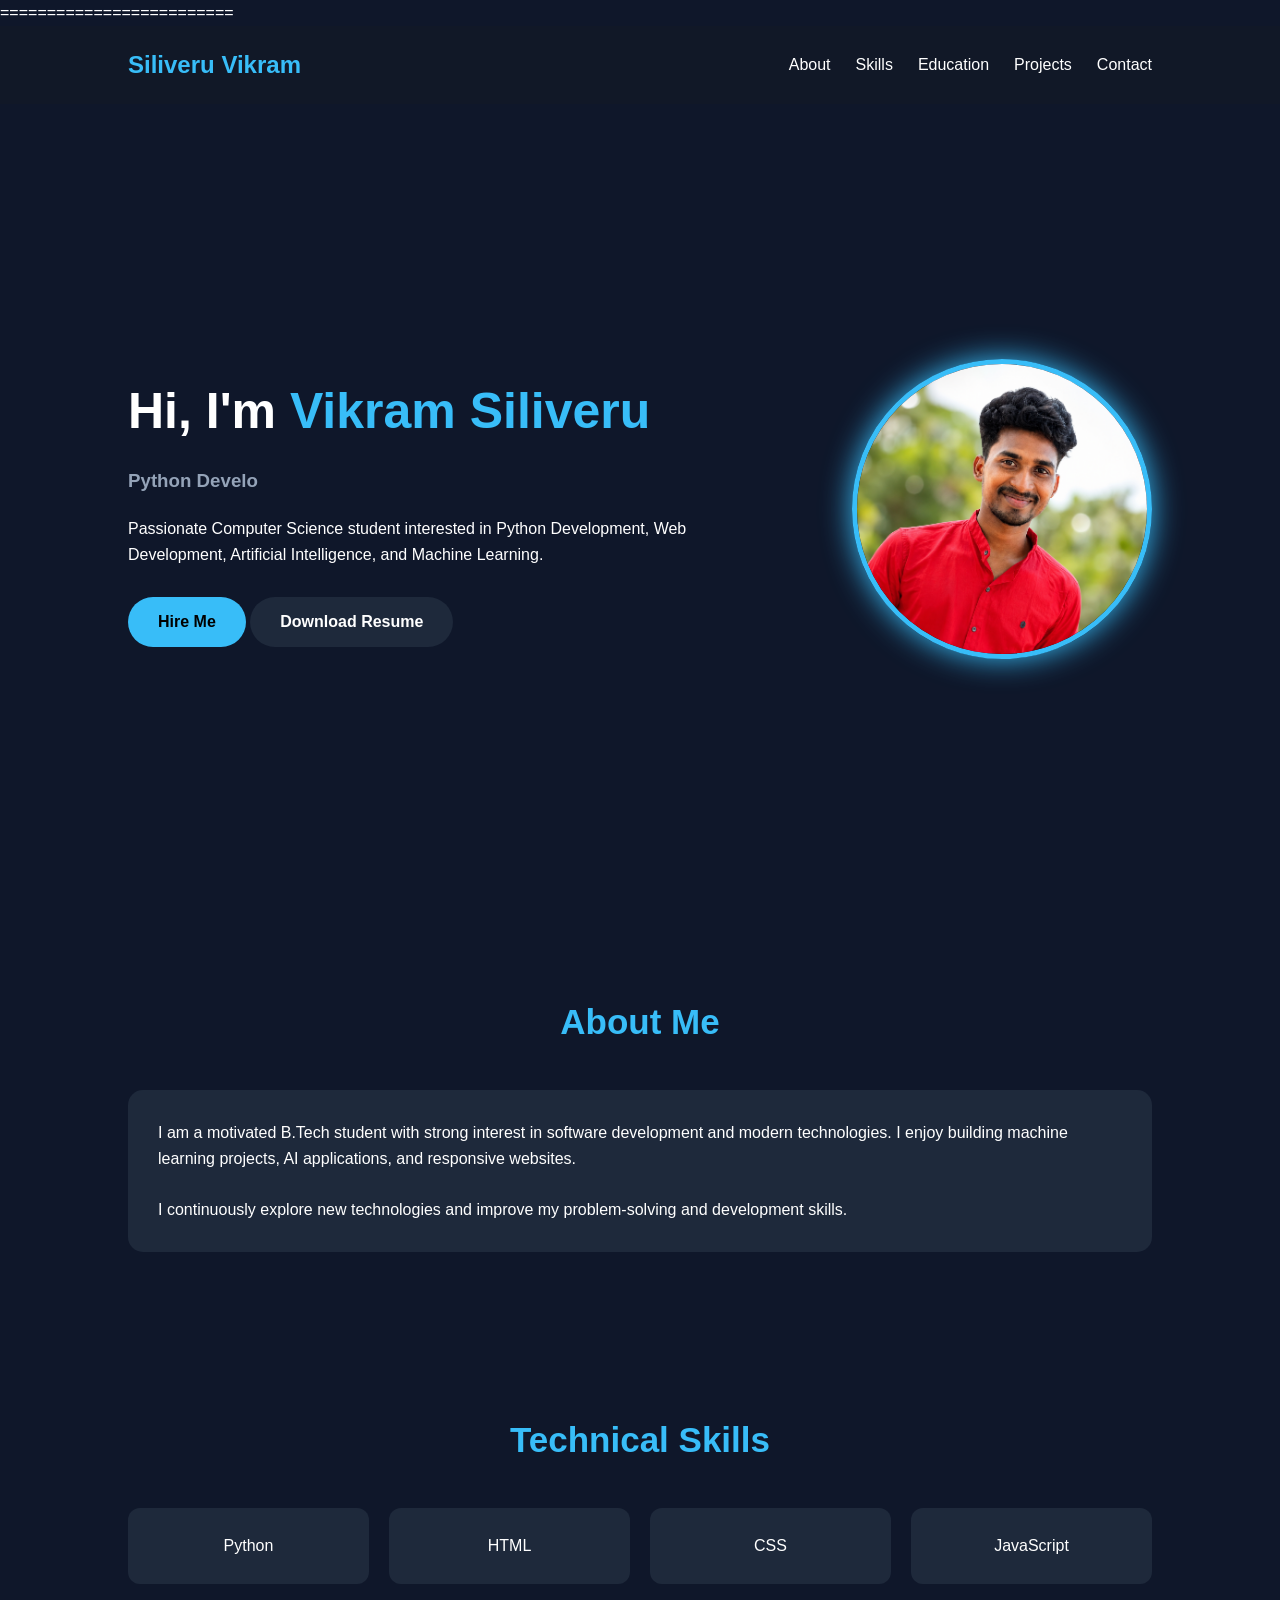
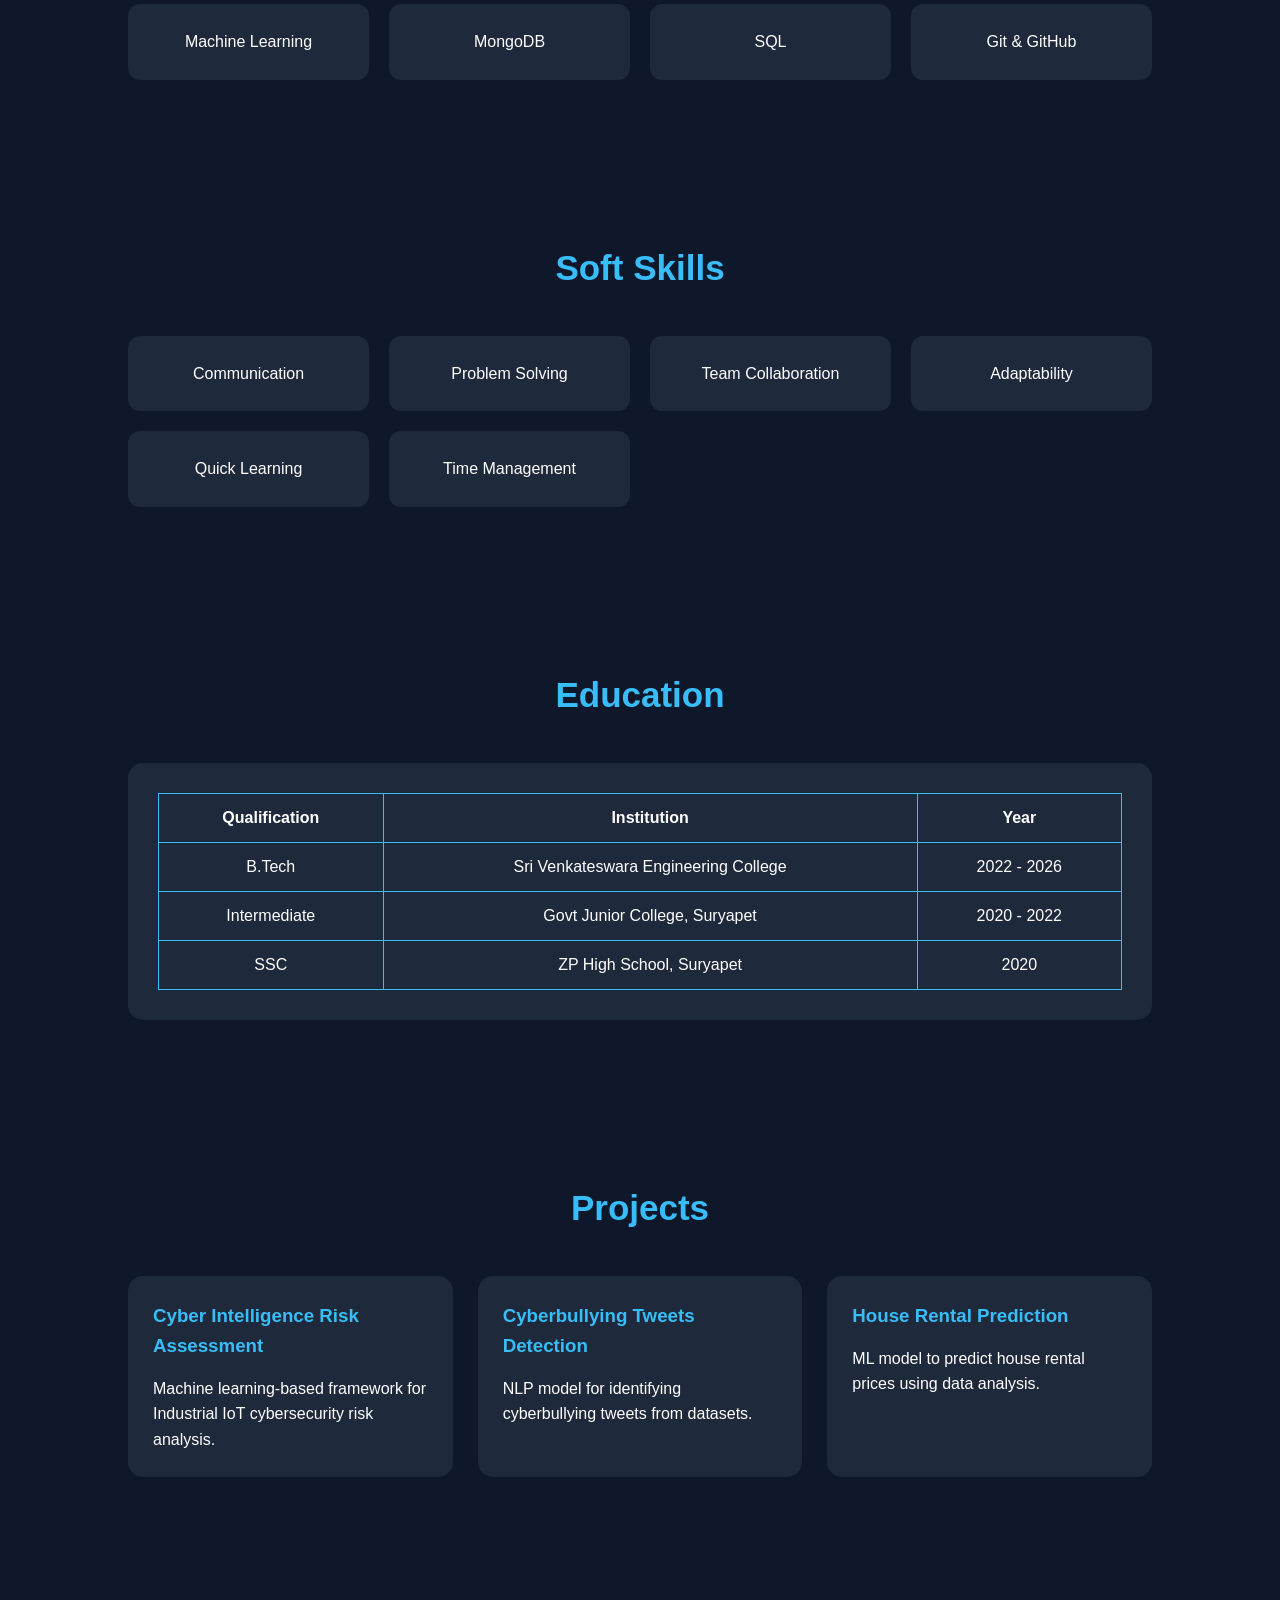
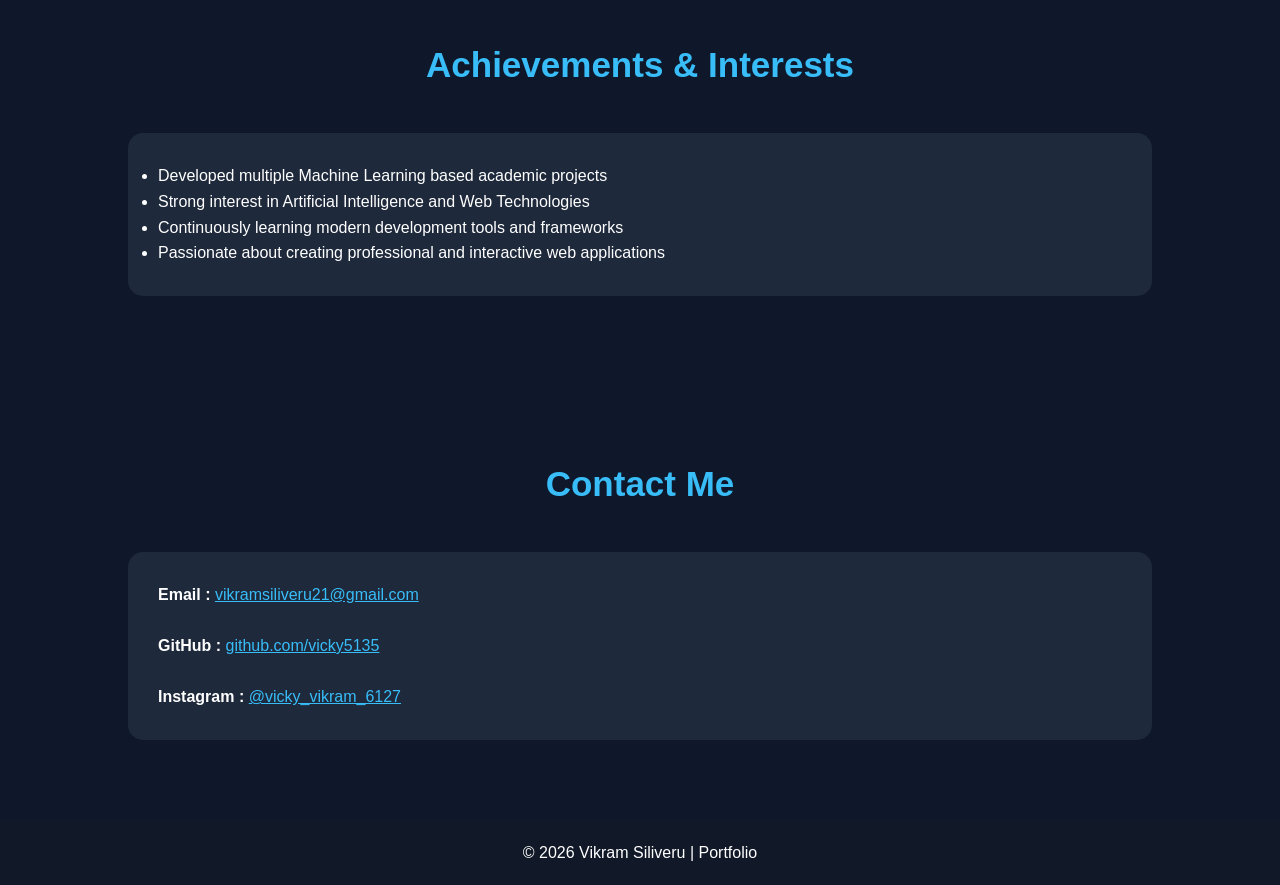
<file: index.html>
=========================
<!--        index.html        -->
<!-- ========================= -->

<!DOCTYPE html>
<html lang="en">

<head>

    <meta charset="UTF-8">
    <meta name="viewport" content="width=device-width, initial-scale=1.0">

    <title>Vikram Siliveru | Portfolio</title>

    <link rel="stylesheet" href="style.css">

</head>

<body>

    <!-- NAVBAR -->

    <header>

        <nav>

            <h2 class="logo">Siliveru Vikram</h2>

            <ul>

                <li><a href="#about">About</a></li>
                <li><a href="#skills">Skills</a></li>
                <li><a href="#education">Education</a></li>
                <li><a href="#projects">Projects</a></li>
                <li><a href="#contact">Contact</a></li>

            </ul>

        </nav>

    </header>

    <!-- HERO SECTION -->

    <section class="hero">

        <div class="hero-text">

            <h1>
                Hi, I'm <span>Vikram Siliveru</span>
            </h1>

            <h3 class="typing-text"></h3>

            <p>

                Passionate Computer Science student interested in
                Python Development, Web Development,
                Artificial Intelligence, and Machine Learning.

            </p>

            <a href="#contact" class="btn">
                Hire Me
            </a>
            <a href="My-Resume.pdf" class="btn-secondary">
                        Download Resume
                    </a>

        </div>

        <div class="hero-image">

            <img src="linkedin pic.png"
                alt="Vikram Siliveru">

        </div>

    </section>

    <!-- ABOUT -->

    <section id="about">

        <h2 class="section-title">About Me</h2>

        <div class="card">

            <p>

                I am a motivated B.Tech student with strong interest
                in software development and modern technologies.

                I enjoy building machine learning projects,
                AI applications, and responsive websites.

            </p>

            <br>

            <p>

                I continuously explore new technologies and
                improve my problem-solving and development skills.

            </p>

        </div>

    </section>

    <!-- SKILLS -->

    <section id="skills">

        <h2 class="section-title">Technical Skills</h2>

        <div class="skills-container">

            <div class="skill-card">Python</div>

            <div class="skill-card">HTML</div>

            <div class="skill-card">CSS</div>

            <div class="skill-card">JavaScript</div>

            <div class="skill-card">Machine Learning</div>

            <div class="skill-card">MongoDB</div>

            <div class="skill-card">SQL</div>

            <div class="skill-card">Git & GitHub</div>

        </div>

    </section>
    <!-- SOFT SKILLS -->

    <section>

        <h2 class="section-title">
            Soft Skills
        </h2>

        <div class="skills-container">

            <div class="skill-card">Communication</div>

            <div class="skill-card">Problem Solving</div>

            <div class="skill-card">Team Collaboration</div>

            <div class="skill-card">Adaptability</div>

            <div class="skill-card">Quick Learning</div>

            <div class="skill-card">Time Management</div>

        </div>

    </section>

    <!-- EDUCATION -->

    <section id="education">

        <h2 class="section-title">Education</h2>

        <div class="card">

            <table>

                <tr>

                    <th>Qualification</th>
                    <th>Institution</th>
                    <th>Year</th>

                </tr>

                <tr>

                    <td>B.Tech</td>

                    <td>
                        Sri Venkateswara Engineering College
                    </td>

                    <td>2022 - 2026</td>

                </tr>

                <tr>

                    <td>Intermediate</td>

                    <td>
                        Govt Junior College, Suryapet
                    </td>

                    <td>2020 - 2022</td>

                </tr>

                <tr>

                    <td>SSC</td>

                    <td>
                        ZP High School, Suryapet
                    </td>

                    <td>2020</td>

                </tr>

            </table>

        </div>

    </section>

    <!-- PROJECTS -->

    <section id="projects">

        <h2 class="section-title">Projects</h2>

        <div class="project-container">

            <div class="project-card">

                <h3>
                    Cyber Intelligence Risk Assessment
                </h3>

                <p>

                    Machine learning-based framework
                    for Industrial IoT cybersecurity risk analysis.

                </p>

            </div>

            <div class="project-card">

                <h3>
                    Cyberbullying Tweets Detection
                </h3>

                <p>

                    NLP model for identifying
                    cyberbullying tweets from datasets.

                </p>

            </div>

            <div class="project-card">

                <h3>
                    House Rental Prediction
                </h3>

                <p>

                    ML model to predict
                    house rental prices using data analysis.

                </p>

            </div>

        </div>

    </section>
     <!-- ACHIEVEMENTS -->

    <section>

        <h2 class="section-title">
            Achievements & Interests
        </h2>

        <div class="card">

            <ul>

                <li>Developed multiple Machine Learning based academic projects</li>

                <li>Strong interest in Artificial Intelligence and Web Technologies</li>

                <li>Continuously learning modern development tools and frameworks</li>

                <li>Passionate about creating professional and interactive web applications</li>

            </ul>

        </div>

    </section>


    <!-- CONTACT -->

    <section id="contact">

        <h2 class="section-title">Contact Me</h2>

        <div class="card">

            <p>

                <strong>Email :</strong>

                <a href="mailto:vikramsiliveru21@gmail.com">
                    vikramsiliveru21@gmail.com
                </a>

            </p>

            <br>

            <p>

                <strong>GitHub :</strong>

                <a href="https://github.com/vicky5135" target="_blank">
                    github.com/vicky5135
                </a>

            </p>

            <br>

            <p>

                <strong>Instagram :</strong>

                <a href="https://www.instagram.com/vicky_vikram_6127/" target="_blank">
                    @vicky_vikram_6127
                </a>

            </p>

        </div>

    </section>

    <!-- FOOTER -->

    <footer>

        <p>
            © 2026 Vikram Siliveru | Portfolio
        </p>

    </footer>

    <script src="script.js"></script>

</body>

</html>
</file>
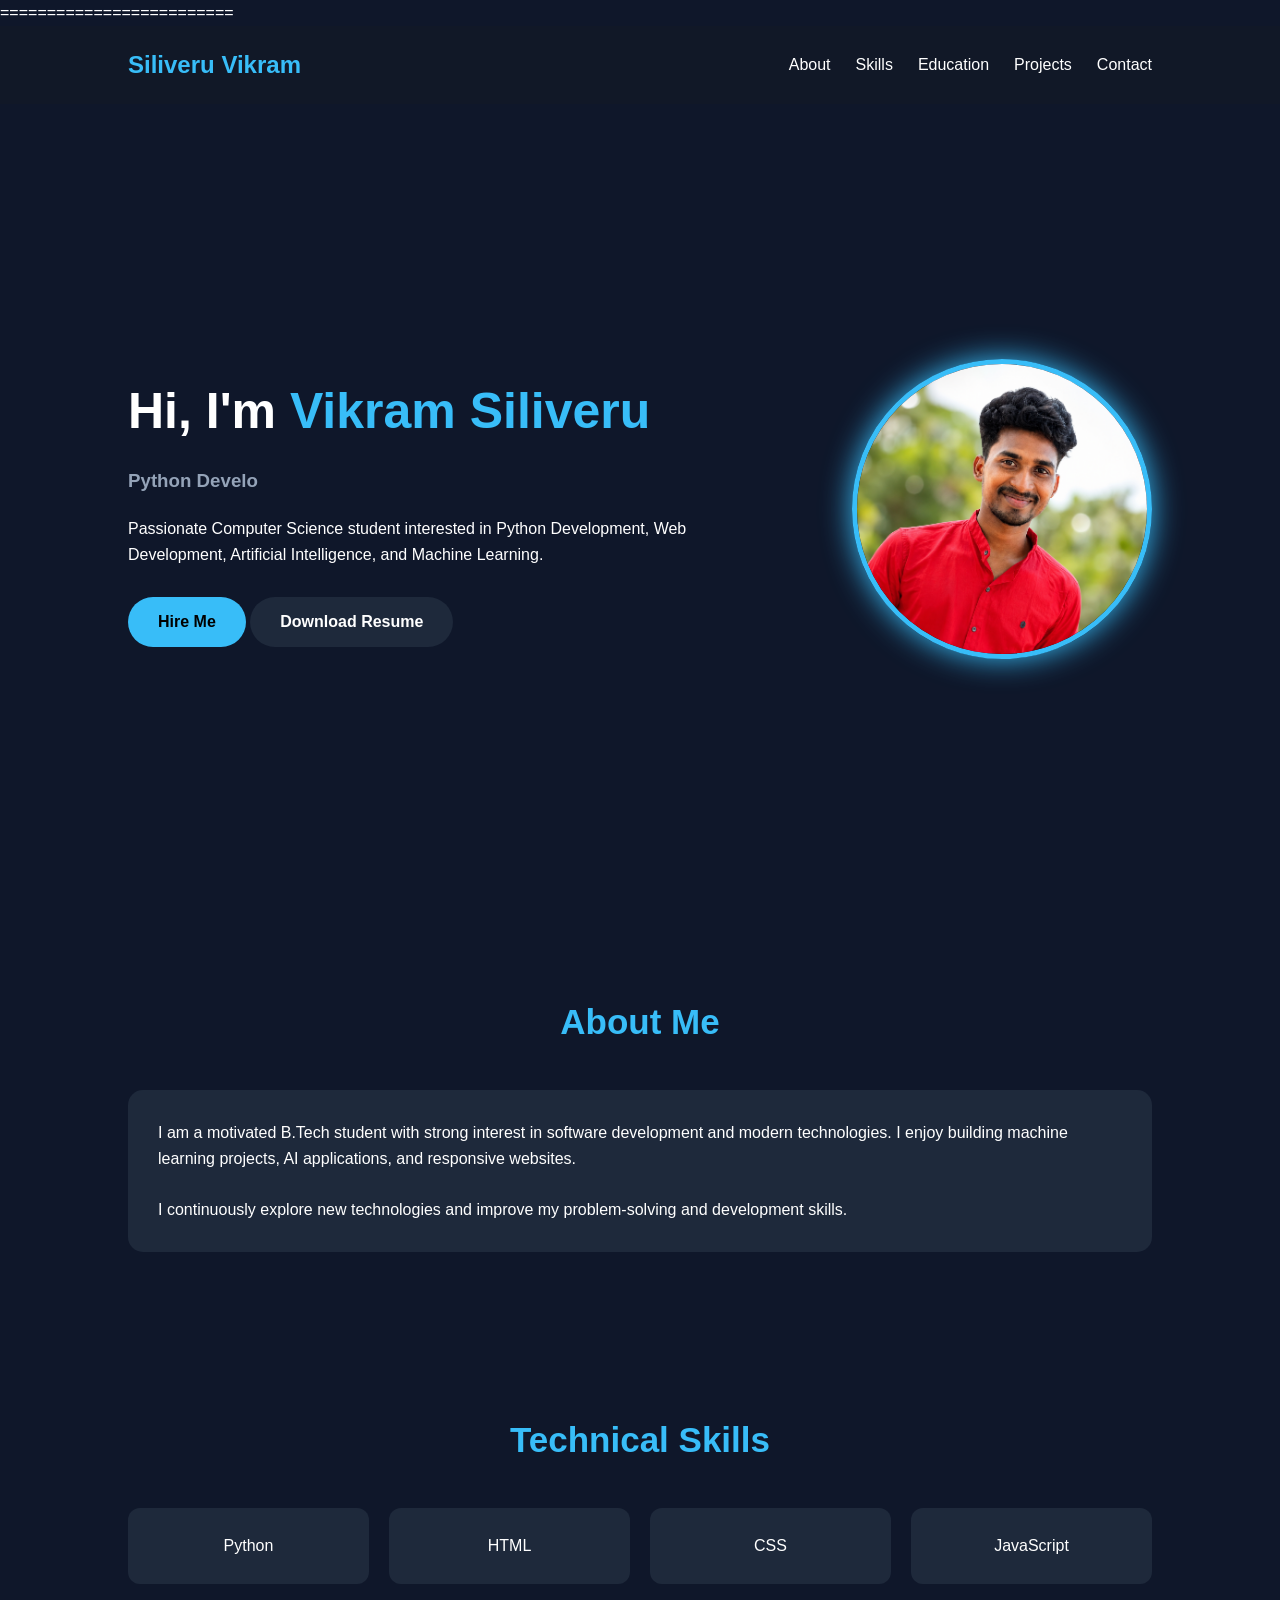
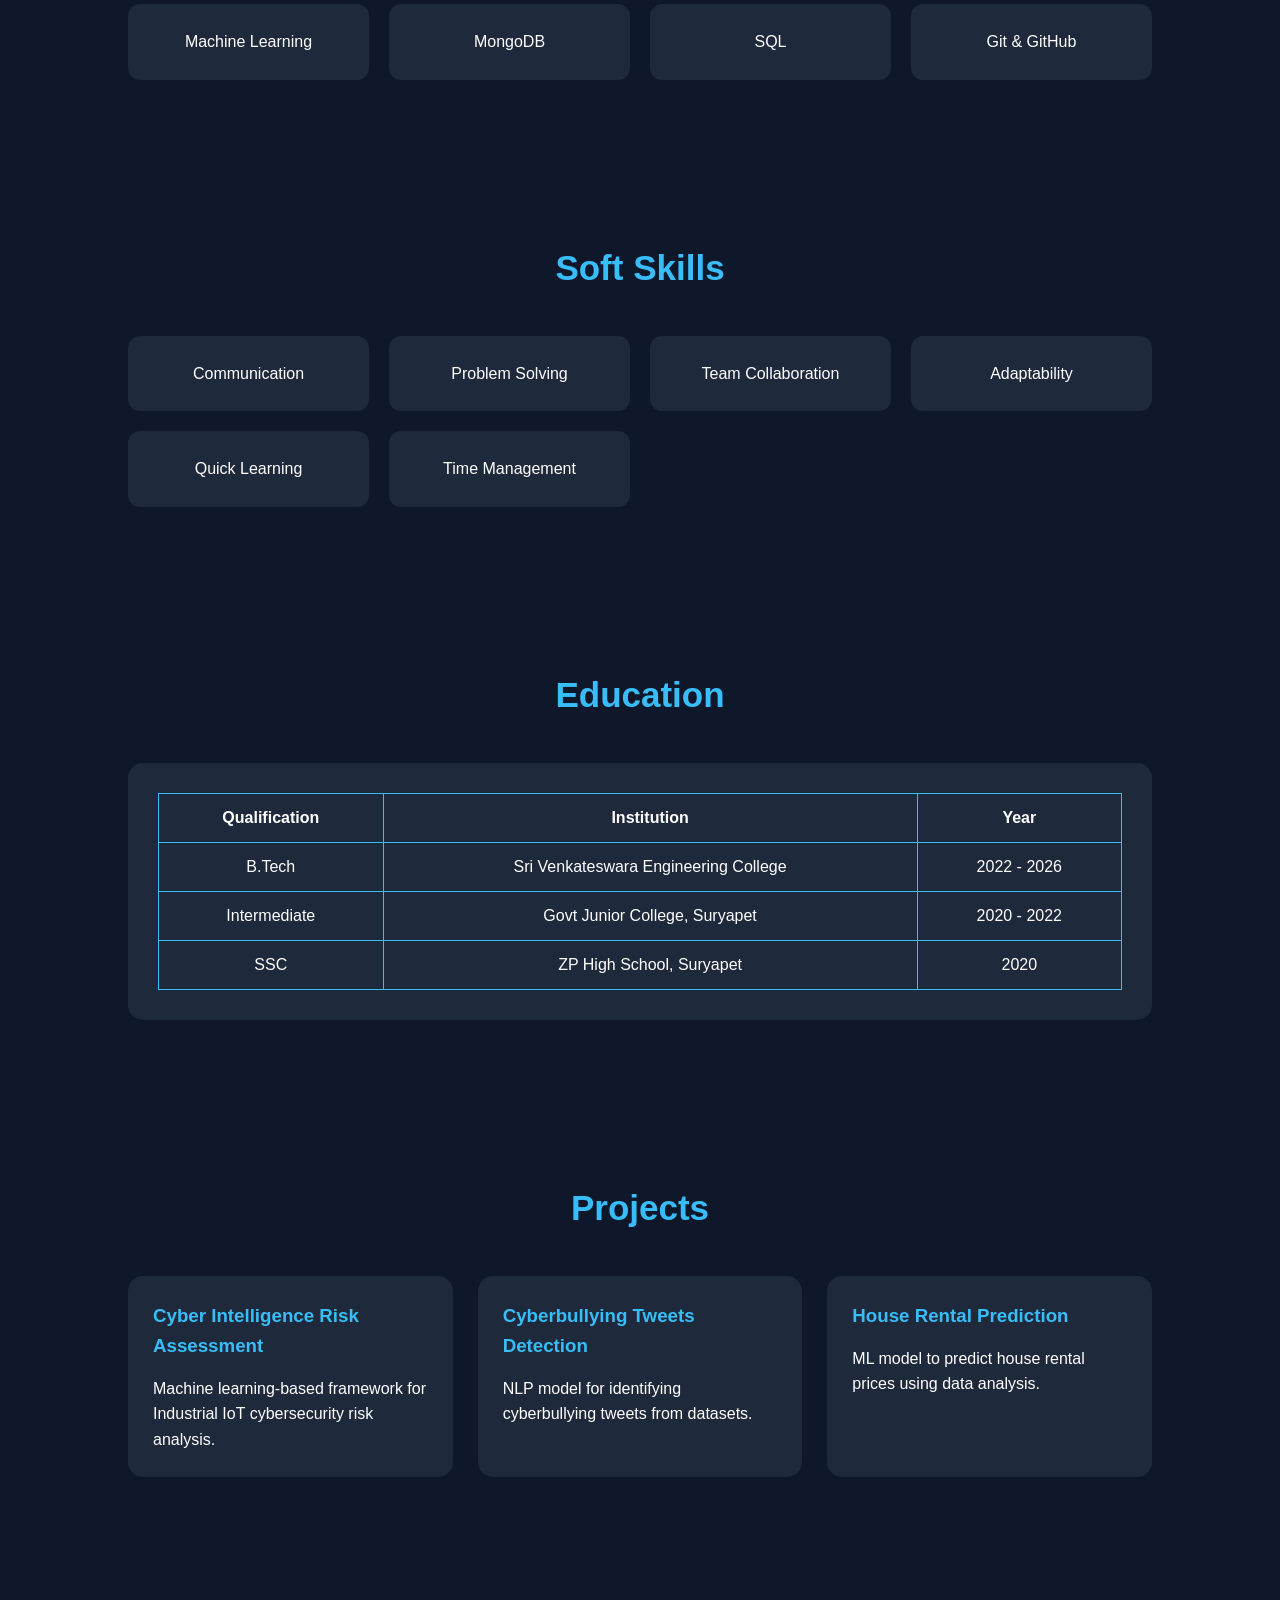
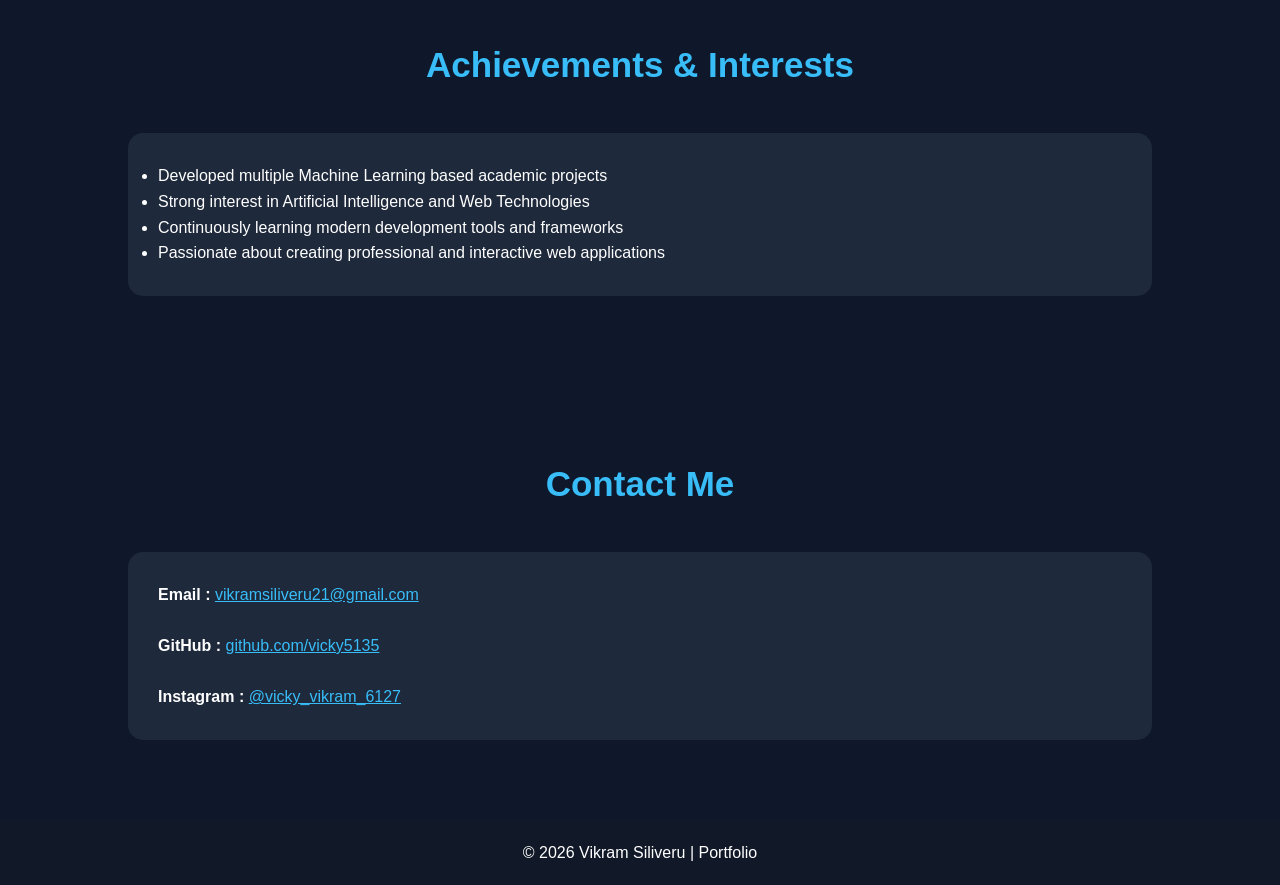
<file: index.html.html>
=========================
<!--        index.html        -->
<!-- ========================= -->

<!DOCTYPE html>
<html lang="en">

<head>

    <meta charset="UTF-8">
    <meta name="viewport" content="width=device-width, initial-scale=1.0">

    <title>Vikram Siliveru | Portfolio</title>

    <link rel="stylesheet" href="style.css">

</head>

<body>

    <!-- NAVBAR -->

    <header>

        <nav>

            <h2 class="logo">Siliveru Vikram</h2>

            <ul>

                <li><a href="#about">About</a></li>
                <li><a href="#skills">Skills</a></li>
                <li><a href="#education">Education</a></li>
                <li><a href="#projects">Projects</a></li>
                <li><a href="#contact">Contact</a></li>

            </ul>

        </nav>

    </header>

    <!-- HERO SECTION -->

    <section class="hero">

        <div class="hero-text">

            <h1>
                Hi, I'm <span>Vikram Siliveru</span>
            </h1>

            <h3 class="typing-text"></h3>

            <p>

                Passionate Computer Science student interested in
                Python Development, Web Development,
                Artificial Intelligence, and Machine Learning.

            </p>

            <a href="#contact" class="btn">
                Hire Me
            </a>
            <a href="My-Resume.pdf" class="btn-secondary">
                        Download Resume
                    </a>

        </div>

        <div class="hero-image">

            <img src="linkedin pic.png"
                alt="Vikram Siliveru">

        </div>

    </section>

    <!-- ABOUT -->

    <section id="about">

        <h2 class="section-title">About Me</h2>

        <div class="card">

            <p>

                I am a motivated B.Tech student with strong interest
                in software development and modern technologies.

                I enjoy building machine learning projects,
                AI applications, and responsive websites.

            </p>

            <br>

            <p>

                I continuously explore new technologies and
                improve my problem-solving and development skills.

            </p>

        </div>

    </section>

    <!-- SKILLS -->

    <section id="skills">

        <h2 class="section-title">Technical Skills</h2>

        <div class="skills-container">

            <div class="skill-card">Python</div>

            <div class="skill-card">HTML</div>

            <div class="skill-card">CSS</div>

            <div class="skill-card">JavaScript</div>

            <div class="skill-card">Machine Learning</div>

            <div class="skill-card">MongoDB</div>

            <div class="skill-card">SQL</div>

            <div class="skill-card">Git & GitHub</div>

        </div>

    </section>
    <!-- SOFT SKILLS -->

    <section>

        <h2 class="section-title">
            Soft Skills
        </h2>

        <div class="skills-container">

            <div class="skill-card">Communication</div>

            <div class="skill-card">Problem Solving</div>

            <div class="skill-card">Team Collaboration</div>

            <div class="skill-card">Adaptability</div>

            <div class="skill-card">Quick Learning</div>

            <div class="skill-card">Time Management</div>

        </div>

    </section>

    <!-- EDUCATION -->

    <section id="education">

        <h2 class="section-title">Education</h2>

        <div class="card">

            <table>

                <tr>

                    <th>Qualification</th>
                    <th>Institution</th>
                    <th>Year</th>

                </tr>

                <tr>

                    <td>B.Tech</td>

                    <td>
                        Sri Venkateswara Engineering College
                    </td>

                    <td>2022 - 2026</td>

                </tr>

                <tr>

                    <td>Intermediate</td>

                    <td>
                        Govt Junior College, Suryapet
                    </td>

                    <td>2020 - 2022</td>

                </tr>

                <tr>

                    <td>SSC</td>

                    <td>
                        ZP High School, Suryapet
                    </td>

                    <td>2020</td>

                </tr>

            </table>

        </div>

    </section>

    <!-- PROJECTS -->

    <section id="projects">

        <h2 class="section-title">Projects</h2>

        <div class="project-container">

            <div class="project-card">

                <h3>
                    Cyber Intelligence Risk Assessment
                </h3>

                <p>

                    Machine learning-based framework
                    for Industrial IoT cybersecurity risk analysis.

                </p>

            </div>

            <div class="project-card">

                <h3>
                    Cyberbullying Tweets Detection
                </h3>

                <p>

                    NLP model for identifying
                    cyberbullying tweets from datasets.

                </p>

            </div>

            <div class="project-card">

                <h3>
                    House Rental Prediction
                </h3>

                <p>

                    ML model to predict
                    house rental prices using data analysis.

                </p>

            </div>

        </div>

    </section>
     <!-- ACHIEVEMENTS -->

    <section>

        <h2 class="section-title">
            Achievements & Interests
        </h2>

        <div class="card">

            <ul>

                <li>Developed multiple Machine Learning based academic projects</li>

                <li>Strong interest in Artificial Intelligence and Web Technologies</li>

                <li>Continuously learning modern development tools and frameworks</li>

                <li>Passionate about creating professional and interactive web applications</li>

            </ul>

        </div>

    </section>


    <!-- CONTACT -->

    <section id="contact">

        <h2 class="section-title">Contact Me</h2>

        <div class="card">

            <p>

                <strong>Email :</strong>

                <a href="mailto:vikramsiliveru21@gmail.com">
                    vikramsiliveru21@gmail.com
                </a>

            </p>

            <br>

            <p>

                <strong>GitHub :</strong>

                <a href="https://github.com/vicky5135" target="_blank">
                    github.com/vicky5135
                </a>

            </p>

            <br>

            <p>

                <strong>Instagram :</strong>

                <a href="https://www.instagram.com/vicky_vikram_6127/" target="_blank">
                    @vicky_vikram_6127
                </a>

            </p>

        </div>

    </section>

    <!-- FOOTER -->

    <footer>

        <p>
            © 2026 Vikram Siliveru | Portfolio
        </p>

    </footer>

    <script src="script.js"></script>

</body>

</html>
</file>
<file: style.css>
*{
    margin:0;
    padding:0;
    box-sizing:border-box;
    scroll-behavior:smooth;
    font-family:Arial, sans-serif;
}

body{
    background:#0f172a;
    color:white;
    line-height:1.6;
}

/* NAVBAR */

nav{
    display:flex;
    justify-content:space-between;
    align-items:center;
    padding:20px 10%;
    background:#111827;
    position:sticky;
    top:0;
}

.logo{
    color:#38bdf8;
}

nav ul{
    display:flex;
    list-style:none;
    gap:25px;
}

nav ul li a{
    color:white;
    text-decoration:none;
    transition:0.3s;
}

nav ul li a:hover{
    color:#38bdf8;
}

/* HERO */

.hero{
    display:flex;
    justify-content:space-between;
    align-items:center;
    padding:80px 10%;
    min-height:90vh;
    gap:50px;
}

.hero-text{
    flex:1;
}

.hero-text h1{
    font-size:50px;
    margin-bottom:15px;
}

.hero-text span{
    color:#38bdf8;
}

.hero-text h3{
    margin-bottom:20px;
    color:#94a3b8;
}

.hero-text p{
    margin-bottom:30px;
    max-width:600px;
}

.btn{
    display:inline-block;
    padding:12px 30px;
    background:#38bdf8;
    color:black;
    text-decoration:none;
    border-radius:30px;
    font-weight:bold;
    transition:0.3s;
}

.btn:hover{
    transform:scale(1.05);
}

.btn-secondary{
    display:inline-block;
    padding:12px 30px;
    background:#1e293b;
    color:white;
    text-decoration:none;
    border-radius:30px;
    font-weight:bold;
    transition:0.3s;
}

.btn-secondary:hover{
    transform:scale(1.05);
}

.hero-image img{
    width:300px;
    border-radius:50%;
    border:5px solid #38bdf8;
    box-shadow:0 0 30px #38bdf8;
}

/* SECTIONS */

section{
    padding:80px 10%;
}

.section-title{
    text-align:center;
    margin-bottom:40px;
    color:#38bdf8;
    font-size:35px;
}

.card{
    background:#1e293b;
    padding:30px;
    border-radius:15px;
}

/* SKILLS */

.skills-container{
    display:grid;
    grid-template-columns:repeat(auto-fit,minmax(200px,1fr));
    gap:20px;
}

.skill-card{
    background:#1e293b;
    padding:25px;
    text-align:center;
    border-radius:12px;
    transition:0.3s;
}

.skill-card:hover{
    transform:translateY(-10px);
    background:#38bdf8;
    color:black;
}

/* TABLE */

table{
    width:100%;
    border-collapse:collapse;
}

table, th, td{
    border:1px solid #38bdf8;
}

th, td{
    padding:15px;
    text-align:center;
}

/* PROJECTS */

.project-container{
    display:grid;
    grid-template-columns:repeat(auto-fit,minmax(280px,1fr));
    gap:25px;
}

.project-card{
    background:#1e293b;
    padding:25px;
    border-radius:15px;
    transition:0.3s;
}

.project-card:hover{
    transform:translateY(-10px);
    box-shadow:0 0 20px #38bdf8;
}

.project-card h3{
    margin-bottom:15px;
    color:#38bdf8;
}

/* CONTACT */

a{
    color:#38bdf8;
}

/* FOOTER */

footer{
    text-align:center;
    padding:20px;
    background:#111827;
}

/* RESPONSIVE */

@media(max-width:900px){

    .hero{
        flex-direction:column;
        text-align:center;
    }

    nav{
        flex-direction:column;
        gap:20px;
    }

    nav ul{
        flex-wrap:wrap;
        justify-content:center;
    }

    .hero-text h1{
        font-size:38px;
    }

}
</file>
